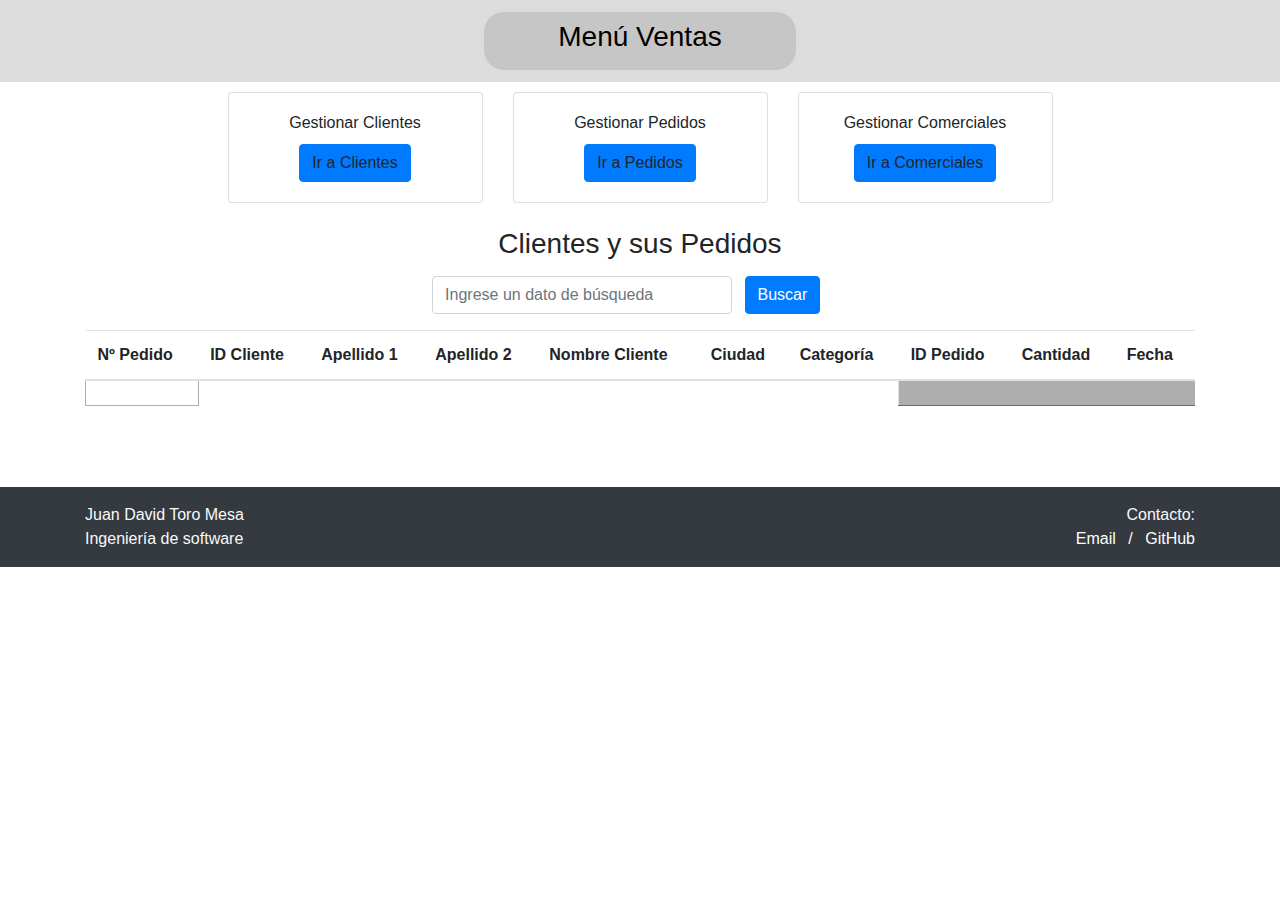
<file: demo/src/main/resources/templates/index.html>
<!DOCTYPE html>
<html lang="es" xmlns:th="http://www.thymeleaf.org">

<head>
    <meta charset="UTF-8">
    <meta name="viewport" content="width=device-width, initial-scale=1.0">
    <title>Menú Principal</title>
    
    <link rel="stylesheet" th:href="@{/css/indexStyles.css}" />
    
    <link rel="stylesheet" href="https://stackpath.bootstrapcdn.com/bootstrap/4.3.1/css/bootstrap.min.css" 
        integrity="sha384-ggOyR0iXCbMQv3Xipma34MD+dH/1fQ784/j6cY/iJTQUOhcWr7x9JvoRxT2MZw1T" crossorigin="anonymous">
         
</head>


<body>
    <nav class="navbar navbar-expand-lg navbar-secundary justify-content-center" style="background-color: rgb(220, 220, 220); ">
        <div class="row col-3 my-1" style="background-color: rgb(198, 198, 198); border-radius: 20px;">
            <div class="col">
                <a class="nav-link text-center" th:href="@{/}"><h3 style=" color: black;">Menú Ventas</h3></a>
            </div>
        </div>            
    </nav>
    
    <div class="container" style="margin-bottom: 65px; margin-top: 10px;">
                 
        <div class="row justify-content-center">
            <div class="col-12 col-md-3 text-center">
                <div class="card ">
                    <div class="card-body">
                        <h6 class="card-title">Gestionar Clientes</h6>
                        
                        <a th:href="@{/clientes/listar}" class="btn btn-primary">Ir a Clientes</a>

                    </div>
                </div>
            </div>
            <div class="col-12 col-md-3 text-center">
                <div class="card ">
                    <div class="card-body">
                        <h6 class="card-title">Gestionar Pedidos</h6>
                        
                        <a th:href="@{/pedidos/listar}" class="btn btn-primary">Ir a Pedidos</a>
                    </div>
                </div>
            </div>
            <div class="col-12 col-md-3 text-center">
                <div class="card ">
                    <div class="card-body">
                        <h6 class="card-title">Gestionar Comerciales</h6>
                        
                        <a th:href="@{/comerciales/listar}" class="btn btn-primary">Ir a Comerciales</a>
                    </div>
                </div>
            </div>
        </div>
        <div class="row">
            
            <div class="col-12">
                <br>
                <h3 class="text-center">Clientes y sus Pedidos</h3>

                <div class="container-fluid my-2 mt-3">
                    <div class="row d-flex justify-content-center">
                        <form class="form-inline" th:action="@{/}">
                      <div class="col-5">
                        <input type="text" class="form-control" id="entrada" name="entrada" placeholder="Ingrese un dato de búsqueda" th:value="${entrada}" style="margin-left: 140px;width: 300px;">
                      </div>
                      <div class="col-3">
                        <button type="submit" class="btn btn-primary" style="margin-left: 150px;">Buscar</button>
                      </div>
                    </form>
                    </div>
                  </div>
                  
                  <table class="table mt-3">
                    <thead>
                        <tr>
                            <th>Nº Pedido</th>
                            <th>ID Cliente</th>                                
                            <th>Apellido 1</th>
                            <th>Apellido 2</th>
                            <th>Nombre Cliente</th>
                            <th>Ciudad</th>                          
                            <th>Categoría</th>

                            <th>ID Pedido</th>
                            <th>Cantidad</th>
                            <th>Fecha</th>
                        </tr>
                    </thead>
                    <tbody>                    
                        <th:block th:each="clientePedido, stat : ${listaClientesPedidos}">
                            <tr>                            
                                <td class="table-bordered" id="thick-border" style="border-color: rgb(174, 174, 174);" th:text="${stat.index + 1}"></td>
                                <!--clientes -->

                                <td th:text="${clientePedido[0]}"></td>
                                
                                <td th:text="${clientePedido[5]}"></td> 
                               
                                <td th:text="${clientePedido[4]}"></td>

                                <td th:text="${clientePedido[2]}"></td>
                               
                                <td th:text="${clientePedido[1]}"></td>
                                
                                <td th:text="${clientePedido[3]}"></td>
                                
                                <!--pedidos -->
                                <td class="table-bordered" style="background-color: rgb(174, 174, 174); border-right-color:  rgb(174, 174, 174); border-bottom-color: rgb(106, 105, 105);" th:text="${clientePedido[6]}"></td>
                                <td class="table-bordered" style="background-color: rgb(174, 174, 174); border-right-color:  rgb(174, 174, 174); border-bottom-color: rgb(106, 105, 105);" th:text="${clientePedido[7]}"></td>
                                <td class="table-bordered" style="background-color: rgb(174, 174, 174); border-right-color:  rgb(174, 174, 174); border-bottom-color: rgb(106, 105, 105);" th:text="${clientePedido[8]}"></td>
                            </tr>
                        </th:block>
                    </tbody>
                </table>
                
                
            </div>
        </div>  
    </div>
    
     
    <footer class="bg-dark text-light py-3">
        <div class="container">
          <div class="row">
            <div class="col-md-6">
              <p class="mb-0">Juan David Toro Mesa</p>
              <p class="mb-0">Ingeniería de software</p>
            </div>
            <div class="col-md-6 text-md-right">
              <p class="mb-0">Contacto:</p>
              <a href="mailto:toro.juan.5633@eam.edu.co" class="text-white">Email</a>             
              <span class="mx-2">/</span>
              <a href="#" class="text-white">GitHub</a>
            </div>
          </div>
        </div>
      </footer>
    
    <script src="https://code.jquery.com/jquery-3.3.1.slim.min.js" 
        integrity="sha384-q8i/X+965DzO0rT7abK41JStQIAqVgRVzpbzo5smXKp4YfRvH+8abtTE1Pi6jizo" 
        crossorigin="anonymous"></script>
    <script src="https://cdnjs.cloudflare.com/ajax/libs/popper.js/1.14.7/umd/popper.min.js" 
        integrity="sha384-UO2eT0CpHqdSJQ6hJty5KVphtPhzWj9WO1clHTMGa3JDZwrnQq4sF86dIHNDz0W1" 
        crossorigin="anonymous"></script>
        <script src="https://stackpath.bootstrapcdn.com/bootstrap/4.3.1/js/bootstrap.min.js"></script> 
</body>
</html>
</file>
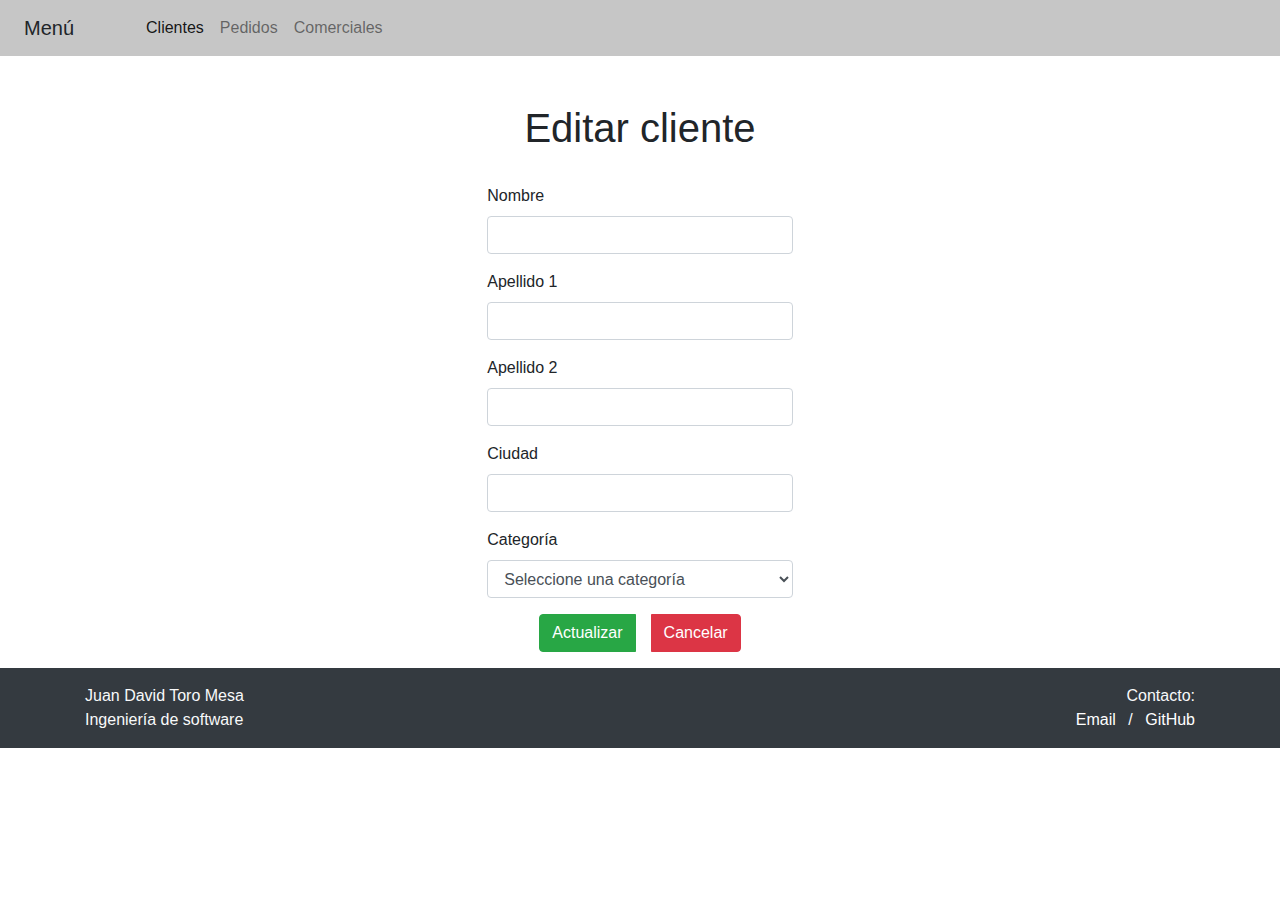
<file: demo/src/main/resources/templates/clientes/editar.html>
<!DOCTYPE html>
<html lang="en">
<head>
    <meta charset="UTF-8">
    <title>Editar cliente</title>
    <link rel="stylesheet" th:href="@{/css/nuevo.css}" />
    <link rel="stylesheet" href="https://stackpath.bootstrapcdn.com/bootstrap/4.3.1/css/bootstrap.min.css"
          integrity="sha384-ggOyR0iXCbMQv3Xipma34MD+dH/1fQ784/j6cY/iJTQUOhcWr7x9JvoRxT2MZw1T" crossorigin="anonymous">
</head>
<body>

<nav class="navbar navbar-expand-lg navbar-light" style="background-color: rgb(198, 198, 198);">
    <a class="navbar-brand ml-2" th:href="@{/}">Menú</a>

    <div class="collapse navbar-collapse ml-5" id="navbarNav">
        <ul class="navbar-nav">
            <li class="nav-item active">
                <a class="nav-link" th:href="@{/clientes/listar}">Clientes <span class="sr-only">(current)</span></a>
            </li>
            <li class="nav-item">
                <a class="nav-link" th:href="@{/pedidos/listar}">Pedidos</a>
            </li>
            <li class="nav-item">
                <a class="nav-link" th:href="@{/comerciales/listar}">Comerciales</a>
            </li>
        </ul>
    </div>
</nav>

<div class="container mt-5 col-5">
    <h1 class="text-center">Editar cliente</h1>
    <br>
    <form th:action="@{/clientes/actualizar/{id}(id=${cliente.id})}" th:object="${cliente}" method="post">
        <div class="form-group col-8 container">
            <label for="nombre">Nombre</label>
            <input type="text" class="form-control" id="nombre" th:field="*{nombre}" required pattern="^[a-zA-ZáéíóúÁÉÍÓÚñÑ\s]+$"  oninput="setCustomValidity('')">
        </div>
        <div class="form-group col-8 container">
            <label for="apellido1">Apellido 1</label>
            <input type="text" class="form-control" id="apellido1" th:field="*{apellido1}" required pattern="^[a-zA-ZáéíóúÁÉÍÓÚñÑ\s]+$"  oninput="setCustomValidity('')">
        </div>
        <div class="form-group col-8 container">
            <label for="apellido2">Apellido 2</label>
            <input type="text" class="form-control" id="apellido2" th:field="*{apellido2}" pattern="^[a-zA-ZáéíóúÁÉÍÓÚñÑ\s]+$"  oninput="setCustomValidity('')">
        </div>
        <div class="form-group col-8 container">
            <label for="ciudad">Ciudad</label>
            <input  type="text" class="form-control" id="ciudad" th:field="*{ciudad}" pattern="^[a-zA-ZáéíóúÁÉÍÓÚñÑ\s]+$"  oninput="setCustomValidity('')">
        </div>
        <div class="form-group col-8 container">
            <label for="categoria">Categoría</label>
            <select class="form-control " id="categoria" th:field="*{categoria}">
                <option value="">Seleccione una categoría</option>
                <option th:each="i : ${#numbers.sequence(1, 10)}" th:value="${i}" th:text="${i}" th:selected="${categoria != null and categoria == i}"></option>
            </select>
        </div>
        <div class="form-group col-8 container">
            <div class="d-flex justify-content-center mb-3">
                <div class="btn-group" role="group">
                    <button type="submit" class="btn btn-success mr-3">Actualizar</button>
                    <button type="button" class="btn btn-danger" onclick="location.href='/clientes/listar'">Cancelar</button>
                </div>
            </div>
        </div>
</form>
</div>


<footer class="bg-dark text-light py-3">
    <div class="container">
      <div class="row">
        <div class="col-md-6">
          <p class="mb-0">Juan David Toro Mesa</p>
          <p class="mb-0">Ingeniería de software</p>
        </div>
        <div class="col-md-6 text-md-right">
          <p class="mb-0">Contacto:</p>
          <a href="mailto:toro.juan.5633@eam.edu.co" class="text-white">Email</a>
          <span class="mx-2">/</span>
          <a href="https://github.com/JuanDT" target="_blank" class="text-white">GitHub</a>
        </div>
      </div>
    </div>
  </footer>    
</body>
</html>
</file>
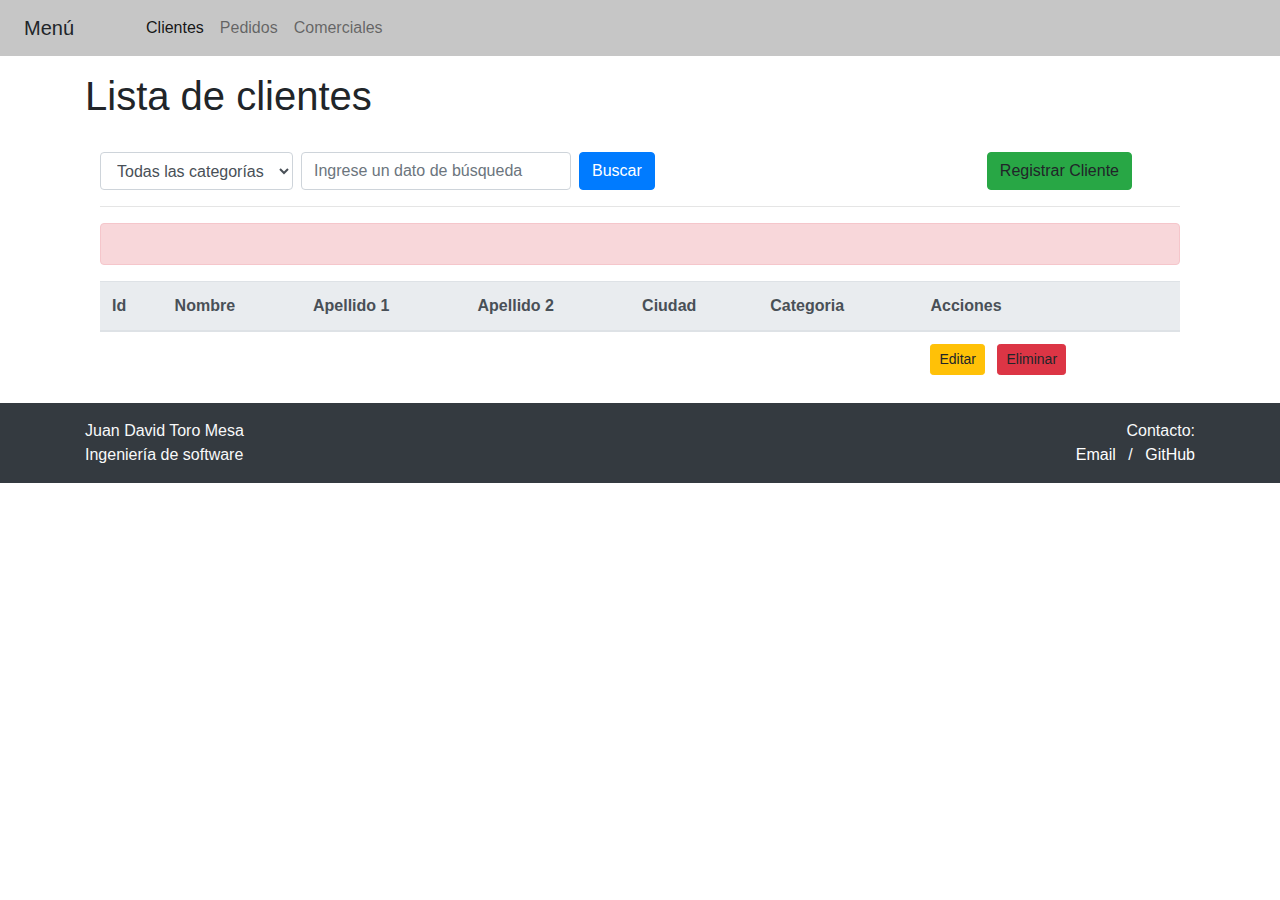
<file: demo/src/main/resources/templates/clientes/listar.html>
<!DOCTYPE html>
<html lang="en">
<head>
    <meta charset="UTF-8">
    <title>Lista de clientes</title>
    <link rel="stylesheet" th:href="@{/css/listar.css}" />
    <link rel="stylesheet" href="https://stackpath.bootstrapcdn.com/bootstrap/4.3.1/css/bootstrap.min.css"
          integrity="sha384-ggOyR0iXCbMQv3Xipma34MD+dH/1fQ784/j6cY/iJTQUOhcWr7x9JvoRxT2MZw1T" crossorigin="anonymous">
          
</head>
<body>
    
    <nav class="navbar navbar-expand-lg navbar-light " style="position: fixed;
    top: 0;
    left: 0;
    width: 100%;
    z-index: 9999;
    background-color: rgb(198, 198, 198);" >
        <a class="navbar-brand ml-2" th:href="@{/}">Menú</a>
        
        <div class="collapse navbar-collapse ml-5" id="navbarNav">
            <ul class="navbar-nav">
                <li class="nav-item active">
                    <a class="nav-link" th:href="@{/clientes/listar}">Clientes <span class="sr-only">(current)</span></a>
                </li>
                <li class="nav-item">
                    <a class="nav-link" th:href="@{/pedidos/listar}">Pedidos</a>
                </li>
                <li class="nav-item">
                    <a class="nav-link" th:href="@{/comerciales/listar}">Comerciales</a>
                </li>
            </ul>
            
        </div>
    </nav>

    <div class="container mt-5">
      <br>
        <h1>Lista de clientes</h1>
      <br>
        <div class="container-fluid ">
            <div class="row">
              <div class="col-12 p-0">
                <form class="form-inline " th:action="@{/clientes/listar}" method="get">
                  <div class="d-flex w-100">
                    <div class="form-group col 8 mr-2">        
                      <select class="form-control " id="categoria" name="categoria">
                        <option value="">Todas las categorías</option>
                        <option th:selected="${categoria != null and categoria == -1}" th:value="-1">Sin categoría</option>
                        <option th:each="i : ${#numbers.sequence(1, 10)}" th:value="${i}" th:text="${i}" th:selected="${categoria != null and categoria == i}"></option>
                      </select>
                      <input type="text" class="form-control col-3 ml-2 " id="nombre" name="nombre" placeholder="Ingrese un dato de búsqueda" th:value="${nombre}">
                      <button type="submit" class="btn btn-primary ml-2">Buscar</button>
                    <a th:href="@{/clientes/nuevo}" class="btn btn-success  ml-auto mr-5 ">Registrar Cliente</a>
                    </div>
                    
                    
                  </div>
                </form>
            </div>
            </div>
          

        
         <hr>
         <div th:if="${error}" class="alert alert-danger text-center" role="alert">
          <p th:text="${error}"></p>
        </div>
         <table class="table">
            <thead class="thead-light">
            <tr>
                <th scope="col">Id</th>
                <th scope="col">Nombre</th>
                <th scope="col">Apellido 1</th>
                <th scope="col">Apellido 2</th>
                <th scope="col">Ciudad</th>
                <th scope="col">Categoria</th>
                <th scope="col">Acciones</th>
            </tr>
            </thead>
            <tbody>
           
            <tr th:each="cliente : ${listaClientes}">
                <th th:text="${cliente.id}"></th>
                <td th:text="${cliente.nombre}"></td>
                <td th:text="${cliente.apellido1}"></td>
                <td th:text="${cliente.apellido2}"></td>
                <td th:text="${cliente.ciudad}"></td>
                <td th:text="${cliente.categoria}"></td>
                <td>
                    <a th:href="@{/clientes/editar/{id}(id=${cliente.id})}" class="btn btn-warning btn-sm mr-2">
                        Editar
                    </a>
                    <a th:href="@{/clientes/eliminar/{id}(id=${cliente.id})}" class="btn btn-danger btn-sm" onclick="return confirm('¿Estás seguro de eliminar este cliente?')">
                        Eliminar
                      </a>
                </td>
                  </tr>
                </tbody>
              </table>
        </div>
            
        
    </div>
    
    <footer class="bg-dark text-light py-3">
      <div class="container">
        <div class="row">
          <div class="col-md-6">
            <p class="mb-0">Juan David Toro Mesa</p>
            <p class="mb-0">Ingeniería de software</p>
          </div>
          <div class="col-md-6 text-md-right">
            <p class="mb-0">Contacto:</p>
            <a href="mailto:toro.juan.5633@eam.edu.co" class="text-white">Email</a>
            <span class="mx-2">/</span>
            <a href="https://github.com/JuanDT" target="_blank" class="text-white">GitHub</a>
          </div>
        </div>
      </div>
    </footer>    
</body>

</html>
</file>
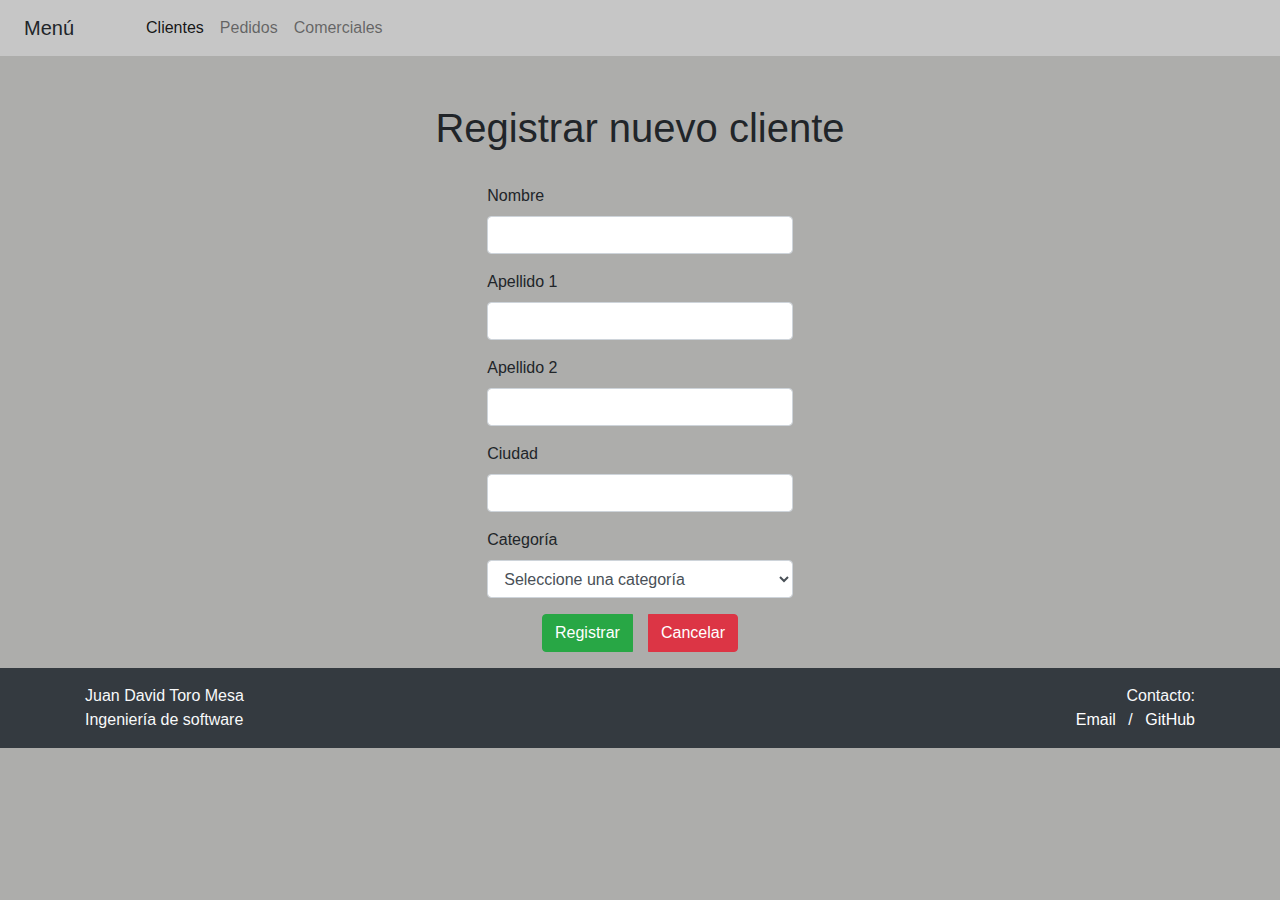
<file: demo/src/main/resources/templates/clientes/nuevo.html>
<!DOCTYPE html>
<html lang="en">
<head>
    <meta charset="UTF-8">
    <title>Registrar nuevo cliente</title>
    <link rel="stylesheet" th:href="@{/css/nuevo.css}" />
    <link rel="stylesheet" href="https://stackpath.bootstrapcdn.com/bootstrap/4.3.1/css/bootstrap.min.css"
          integrity="sha384-ggOyR0iXCbMQv3Xipma34MD+dH/1fQ784/j6cY/iJTQUOhcWr7x9JvoRxT2MZw1T" crossorigin="anonymous">
          
</head>
<body style="background-color: rgb(173, 173, 171)">

<nav class="navbar navbar-expand-lg navbar-light" style="background-color: rgb(198, 198, 198);">
    <a class="navbar-brand ml-2" th:href="@{/}">Menú</a>

    <div class="collapse navbar-collapse ml-5" id="navbarNav">
        <ul class="navbar-nav">
            <li class="nav-item active">
                <a class="nav-link" th:href="@{/clientes/listar}">Clientes <span class="sr-only">(current)</span></a>
            </li>
            <li class="nav-item">
                <a class="nav-link" th:href="@{/pedidos/listar}">Pedidos</a>
            </li>
            <li class="nav-item">
                <a class="nav-link" th:href="@{/comerciales/listar}">Comerciales</a>
            </li>
        </ul>

    </div>
</nav>

<div class="container mt-5 col-5">
    <h1 class="text-center">Registrar nuevo cliente</h1>
    <br>
    <form th:action="@{/clientes/guardar}" th:object="${cliente}" method="post">
        <div class="form-group col-8 container">
            <label for="nombre">Nombre</label>
            <input type="text" class="form-control" id="nombre" name="nombre" required pattern="[A-Za-z]+"  oninput="setCustomValidity('')">
        </div>
        <div class="form-group col-8 container">
            <label for="apellido1">Apellido 1</label>
            <input type="text" class="form-control" id="apellido1" name="apellido1" required pattern="[A-Za-z]+"  oninput="setCustomValidity('')">
        </div>
        <div class="form-group col-8 container">
            <label for="apellido2">Apellido 2</label>
            <input type="text" class="form-control" id="apellido2" name="apellido2" pattern="[A-Za-z]+"  oninput="setCustomValidity('')">
        </div>
        <div class="form-group col-8 container">
            <label for="ciudad">Ciudad</label>
            <input  type="text" class="form-control" id="ciudad" name="ciudad" pattern="[A-Za-z]+"  oninput="setCustomValidity('')">
        </div>
        <div class="form-group col-8 container">
            <label for="categoria">Categoría</label>
            <select class="form-control " id="categoria" name="categoria">
                <option value="">Seleccione una categoría</option>
                <option th:each="i : ${#numbers.sequence(1, 10)}" th:value="${i}" th:text="${i}" th:selected="${categoria != null and categoria == i}"></option>
            </select>
        </div>
        <div class="form-group col-8 container">
            <div class="d-flex justify-content-center mb-3">
                <div class="btn-group" role="group">
                    <button type="submit" class="btn btn-success mr-3">Registrar</button>
                    <button type="button" class="btn btn-danger" onclick="location.href='/clientes/listar'">Cancelar</button>
                </div>
            </div>
        </div>
    </form>
</div>


<footer class="bg-dark text-light py-3">
    <div class="container">
      <div class="row">
        <div class="col-md-6">
          <p class="mb-0">Juan David Toro Mesa</p>
          <p class="mb-0">Ingeniería de software</p>
        </div>
        <div class="col-md-6 text-md-right">
          <p class="mb-0">Contacto:</p>
          <a href="mailto:toro.juan.5633@eam.edu.co" class="text-white">Email</a>
          <span class="mx-2">/</span>
          <a href="https://github.com/JuanDT" target="_blank" class="text-white">GitHub</a>
        </div>
      </div>
    </div>
  </footer>    
</body>
</html>
</file>
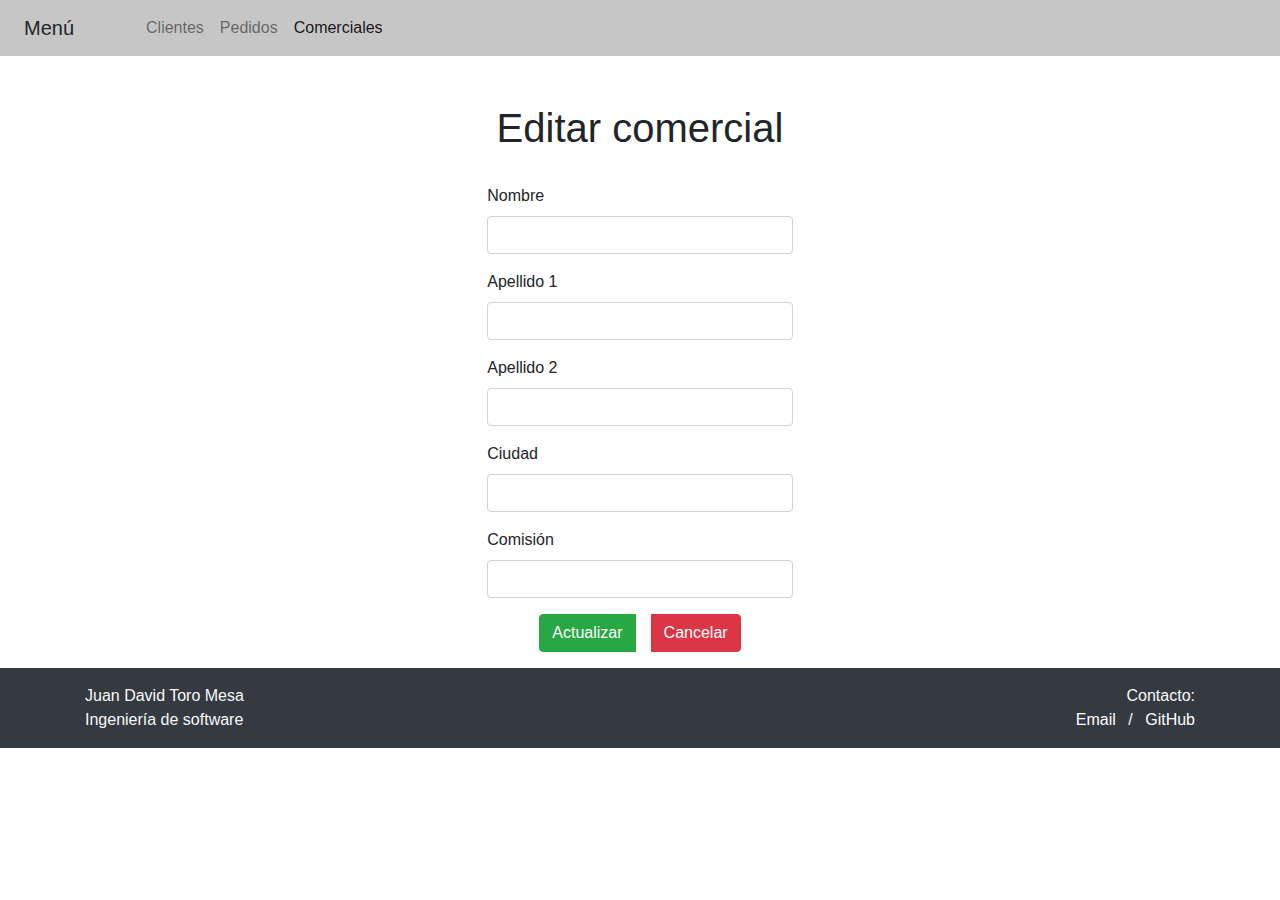
<file: demo/src/main/resources/templates/comerciales/editar.html>
<!DOCTYPE html>
<html lang="en">
<head>
    <meta charset="UTF-8">
    <title>Editar comercial</title>
    <link rel="stylesheet" th:href="@{/css/nuevo.css}" />
    <link rel="stylesheet" href="https://stackpath.bootstrapcdn.com/bootstrap/4.3.1/css/bootstrap.min.css"
          integrity="sha384-ggOyR0iXCbMQv3Xipma34MD+dH/1fQ784/j6cY/iJTQUOhcWr7x9JvoRxT2MZw1T" crossorigin="anonymous">
</head>
<body>

<nav class="navbar navbar-expand-lg navbar-light" style="background-color: rgb(198, 198, 198);">
    <a class="navbar-brand ml-2" th:href="@{/}">Menú</a>

    <div class="collapse navbar-collapse ml-5" id="navbarNav">
        <ul class="navbar-nav">
            <li class="nav-item">
                <a class="nav-link" th:href="@{/clientes/listar}">Clientes</a>
            </li>
            <li class="nav-item">
                <a class="nav-link" th:href="@{/pedidos/listar}">Pedidos</a>
            </li>
            <li class="nav-item active">
                <a class="nav-link" th:href="@{/comerciales/listar}">Comerciales <span class="sr-only">(current)</span></a>
            </li>
        </ul>
    </div>
</nav>

<div class="container mt-5 col-5">
    <h1 class="text-center">Editar comercial</h1>
    <br>
    <form th:action="@{/comerciales/actualizar/{id}(id=${comercial.id})}" th:object="${comercial}" method="post">
        <div class="form-group col-8 container">
            <label for="nombre">Nombre</label>
            <input type="text" class="form-control" id="nombre" th:field="*{nombre}" required pattern="^[a-zA-ZáéíóúÁÉÍÓÚñÑ\s]+$"  oninput="setCustomValidity('')">
        </div>
        <div class="form-group col-8 container">
            <label for="apellido1">Apellido 1</label>
            <input type="text" class="form-control" id="apellido1" th:field="*{apellido1}" pattern="^[a-zA-ZáéíóúÁÉÍÓÚñÑ\s]+$"  oninput="setCustomValidity('')">
        </div>
        <div class="form-group col-8 container">
            <label for="apellido2">Apellido 2</label>
            <input type="text" class="form-control" id="apellido2" th:field="*{apellido2}"  pattern="^[a-zA-ZáéíóúÁÉÍÓÚñÑ\s]+$"  oninput="setCustomValidity('')">
        </div>
        <div class="form-group col-8 container">
            <label for="ciudad">Ciudad</label>
            <input  type="text" class="form-control" id="ciudad" th:field="*{ciudad}" pattern="^[a-zA-ZáéíóúÁÉÍÓÚñÑ\s]+$"  oninput="setCustomValidity('')">
        </div>
        <div class="form-group col-8 container">
            <label for="comision">Comisión</label>
            <input  type="text" class="form-control" id="comision" th:field="*{comision}" pattern="^([1-9]\d*|0)(\.\d+)?$" title="Ingrese una comisión válida">
        </div>
        <div class="form-group col-8 container">
            <div class="d-flex justify-content-center mb-3">
                <div class="btn-group" role="group">
                    <button type="submit" class="btn btn-success mr-3">Actualizar</button>
                    <button type="button" class="btn btn-danger" onclick="location.href='/comerciales/listar'">Cancelar</button>
                </div>
            </div>
        </div>
</form>
</div>


<footer class="bg-dark text-light py-3">
    <div class="container">
      <div class="row">
        <div class="col-md-6">
          <p class="mb-0">Juan David Toro Mesa</p>
          <p class="mb-0">Ingeniería de software</p>
        </div>
        <div class="col-md-6 text-md-right">
          <p class="mb-0">Contacto:</p>
          <a href="mailto:toro.juan.5633@eam.edu.co" class="text-white">Email</a>
          <span class="mx-2">/</span>
          <a href="https://github.com/JuanDT" target="_blank" class="text-white">GitHub</a>
        </div>
      </div>
    </div>
  </footer>    
</body>
</html>
</file>
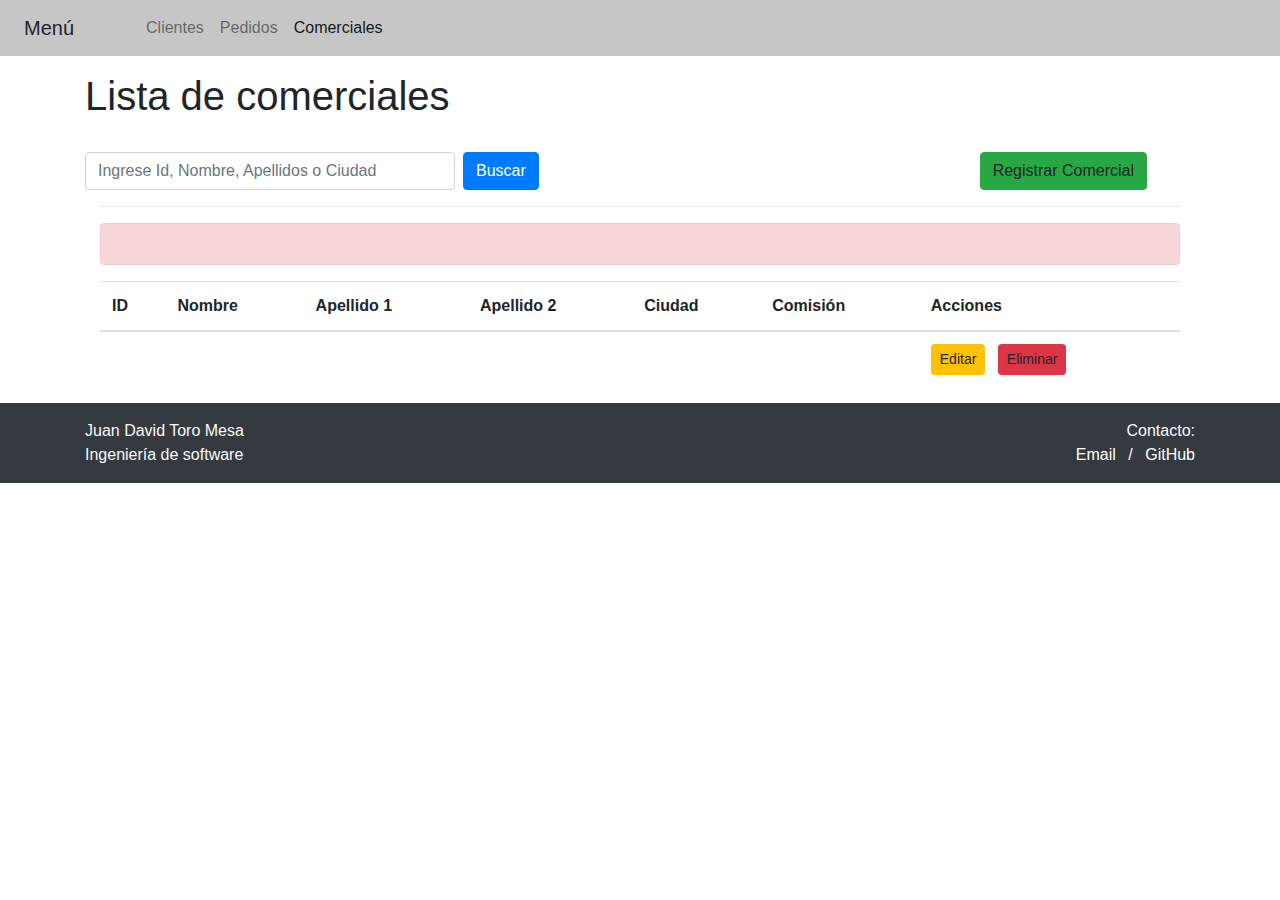
<file: demo/src/main/resources/templates/comerciales/listar.html>
<!DOCTYPE html>
<html lang="en">
<head>
    <meta charset="UTF-8">
    <title>Lista de comerciales</title>
    <link rel="stylesheet" th:href="@{/css/listar.css}" />
    <link rel="stylesheet" href="https://stackpath.bootstrapcdn.com/bootstrap/4.3.1/css/bootstrap.min.css"
          integrity="sha384-ggOyR0iXCbMQv3Xipma34MD+dH/1fQ784/j6cY/iJTQUOhcWr7x9JvoRxT2MZw1T" crossorigin="anonymous">
</head>
<body>
    
    <nav class="navbar navbar-expand-lg navbar-light " style="position: fixed;
    top: 0;
    left: 0;
    width: 100%;
    z-index: 9999;
    background-color: rgb(198, 198, 198);">
        <a class="navbar-brand ml-2" th:href="@{/}">Menú</a>
        
        <div class="collapse navbar-collapse ml-5" id="navbarNav">
            <ul class="navbar-nav">
                <li class="nav-item">
                    <a class="nav-link" th:href="@{/clientes/listar}">Clientes</a>
                </li>
                <li class="nav-item">
                    <a class="nav-link" th:href="@{/pedidos/listar}">Pedidos</a>
                </li>
                <li class="nav-item active">
                    <a class="nav-link" th:href="@{/comerciales/listar}">Comerciales <span class="sr-only">(current)</span></a>
                </li>
            </ul>
            
        </div>
    </nav>

    <div class="container mt-5">
      <br>
        <h1>Lista de comerciales</h1>
      <br>
        <div class="container-fluid ">
            <div class="row">
              <div class="col-12 p-0">
                <form class="form-inline " th:action="@{/comerciales/listar}" method="get">
                  <div class="d-flex w-100">
                                 
                      <input type="text" class="form-control mr-2 col-4" id="nombre" name="nombre" placeholder="Ingrese Id, Nombre, Apellidos o Ciudad" th:value="${nombre}">
                   
                    <button type="submit" class="btn btn-primary mr-2">Buscar</button>
                    <a th:href="@{/comerciales/nuevo}" class="btn btn-success  ml-auto mr-5 ">Registrar Comercial</a>
                  </div>
                </form>
            </div>
            </div>
             
         <hr>
         <div th:if="${error}" class="alert alert-danger text-center" role="alert">
          <p th:text="${error}"></p>
        </div>
         <table class="table">
            <thead>
              <tr>
                <th>ID</th>
                <th>Nombre</th>
                <th>Apellido 1</th>
                <th>Apellido 2</th>
                <th>Ciudad</th>
                <th>Comisión</th>
                <th>Acciones</th>
              </tr>
            </thead>
            <tbody>
              <tr th:each="comercial : ${listaComerciales}">
                <td th:text="${comercial.id}"></td>
                <td th:text="${comercial.nombre}"></td>
                <td th:text="${comercial.apellido1}"></td>
                <td th:text="${comercial.apellido2}"></td>
                <td th:text="${comercial.ciudad}"></td>
                <td th:text="${comercial.comision}"></td>
                <td>
                    <a th:href="@{/comerciales/editar/{id}(id=${comercial.id})}" class="btn btn-warning btn-sm mr-2">
                        Editar
                    </a>
                    <a th:href="@{/comerciales/eliminar/{id}(id=${comercial.id})}" class="btn btn-danger btn-sm" onclick="return confirm('¿Estás seguro de eliminar este comercial?')">
                        Eliminar
                      </a>
                </td>
              </tr>
            </tbody>
          </table>
               
        </div>
        
    </div>
    <footer class="bg-dark text-light py-3">
        <div class="container">
          <div class="row">
            <div class="col-md-6">
              <p class="mb-0">Juan David Toro Mesa</p>
              <p class="mb-0">Ingeniería de software</p>
            </div>
            <div class="col-md-6 text-md-right">
              <p class="mb-0">Contacto:</p>
              <a href="mailto:toro.juan.5633@eam.edu.co" class="text-white">Email</a>
              <span class="mx-2">/</span>
              <a href="https://github.com/JuanDT" target="_blank" class="text-white">GitHub</a>
            </div>
          </div>
        </div>
      </footer> 
</body>
</html>
</file>
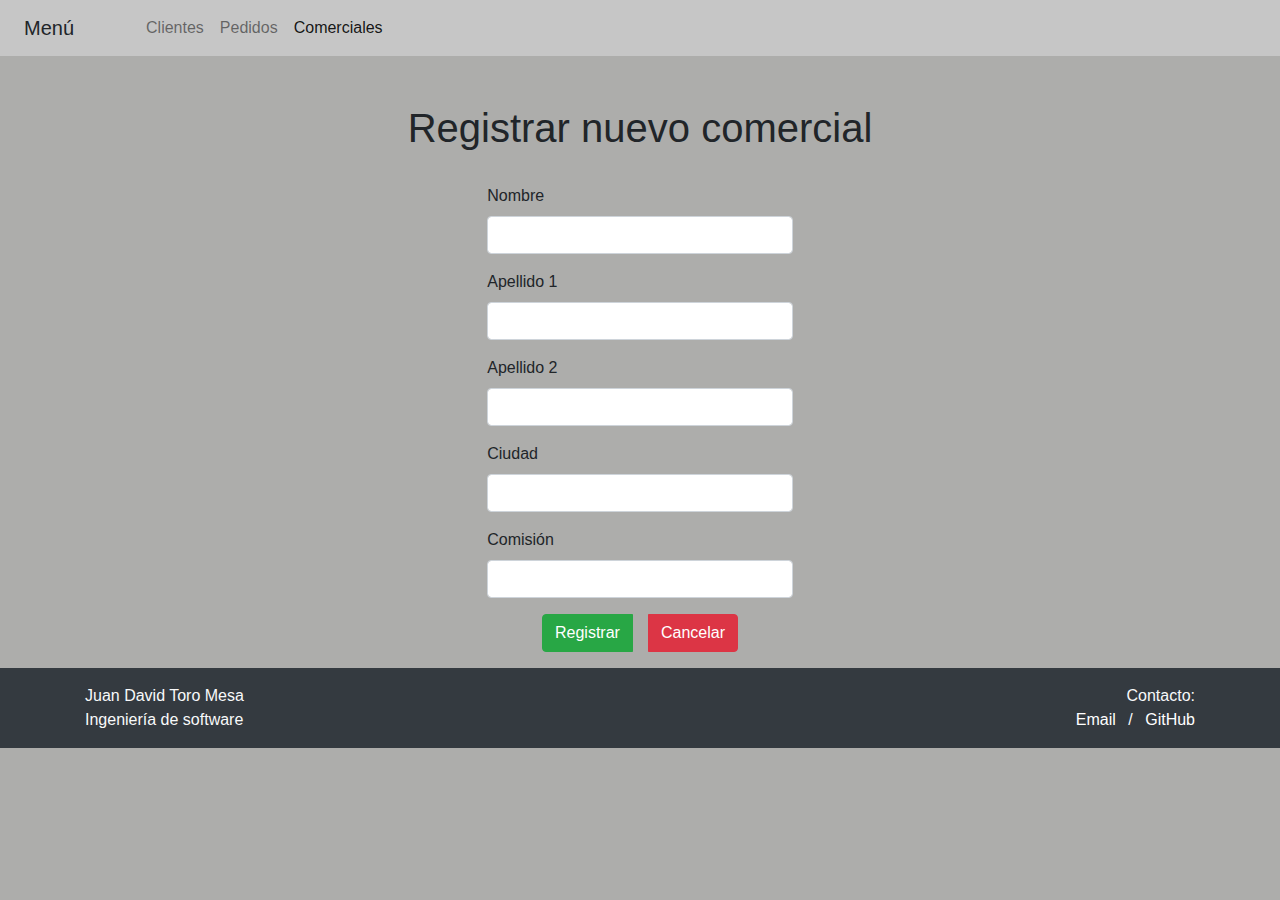
<file: demo/src/main/resources/templates/comerciales/nuevo.html>
<!DOCTYPE html>
<html lang="en">
<head>
    <meta charset="UTF-8">
    <title>Registrar nuevo comercial</title>
    <link rel="stylesheet" th:href="@{/css/nuevo.css}" />
    <link rel="stylesheet" href="https://stackpath.bootstrapcdn.com/bootstrap/4.3.1/css/bootstrap.min.css"
          integrity="sha384-ggOyR0iXCbMQv3Xipma34MD+dH/1fQ784/j6cY/iJTQUOhcWr7x9JvoRxT2MZw1T" crossorigin="anonymous">
          
</head>
<body style="background-color: rgb(173, 173, 171)">

<nav class="navbar navbar-expand-lg navbar-light" style="background-color: rgb(198, 198, 198);">
    <a class="navbar-brand ml-2" th:href="@{/}">Menú</a>

    <div class="collapse navbar-collapse ml-5" id="navbarNav">
        <ul class="navbar-nav">
            <li class="nav-item">
                <a class="nav-link" th:href="@{/clientes/listar}">Clientes</a>
            </li>
            <li class="nav-item">
                <a class="nav-link" th:href="@{/pedidos/listar}">Pedidos</a>
            </li>
            <li class="nav-item active">
                <a class="nav-link" th:href="@{/comerciales/listar}">Comerciales <span class="sr-only">(current)</span></a>
            </li>
        </ul>

    </div>
</nav>

<div class="container mt-5 col-5">
    <h1 class="text-center">Registrar nuevo comercial</h1>
    <br>
    <form th:action="@{/comerciales/guardar}" th:object="${comercial}" method="post">
        <div class="form-group col-8 container">
            <label for="nombre">Nombre</label>
            <input type="text" class="form-control" id="nombre" name="nombre" required pattern="[A-Za-z]+"  oninput="setCustomValidity('')">    
        </div>
        <div class="form-group col-8 container">
            <label for="apellido1">Apellido 1</label>
            <input type="text" class="form-control" id="apellido1" name="apellido1" required pattern="[A-Za-z]+"  oninput="setCustomValidity('')">
        </div>
        <div class="form-group col-8 container">
            <label for="apellido2">Apellido 2</label>
            <input type="text" class="form-control" id="apellido2" name="apellido2" pattern="[A-Za-z]+"  oninput="setCustomValidity('')" >
        </div>
        <div class="form-group col-8 container">
            <label for="ciudad">Ciudad</label>
            <input  type="text" class="form-control" id="ciudad" name="ciudad" pattern="[A-Za-z]+"  oninput="setCustomValidity('')">
        </div>
        <div class="form-group col-8 container">
            <label for="comision">Comisión</label>
            <input  type="number" class="form-control" id="comision" name="comision" min="0" step="0.01"  pattern="^([1-9]\d*|0)(\.\d+)?$" title="Ingrese una comisión válida" >
        </div>
        <div class="form-group col-8 container">
            <div class="d-flex justify-content-center mb-3">
                <div class="btn-group" role="group">
                    <button type="submit" class="btn btn-success mr-3">Registrar</button>
                    <button type="button" class="btn btn-danger" onclick="location.href='/comerciales/listar'">Cancelar</button>
                </div>
            </div>
        </div>
      </form>
     </div>
     

     <footer class="bg-dark text-light py-3">
        <div class="container">
          <div class="row">
            <div class="col-md-6">
              <p class="mb-0">Juan David Toro Mesa</p>
              <p class="mb-0">Ingeniería de software</p>
            </div>
            <div class="col-md-6 text-md-right">
              <p class="mb-0">Contacto:</p>
              <a href="mailto:toro.juan.5633@eam.edu.co" class="text-white">Email</a>
              <span class="mx-2">/</span>
              <a href="https://github.com/JuanDT" target="_blank" class="text-white">GitHub</a>
            </div>
          </div>
        </div>
      </footer>
      
</body>
</html>
</file>
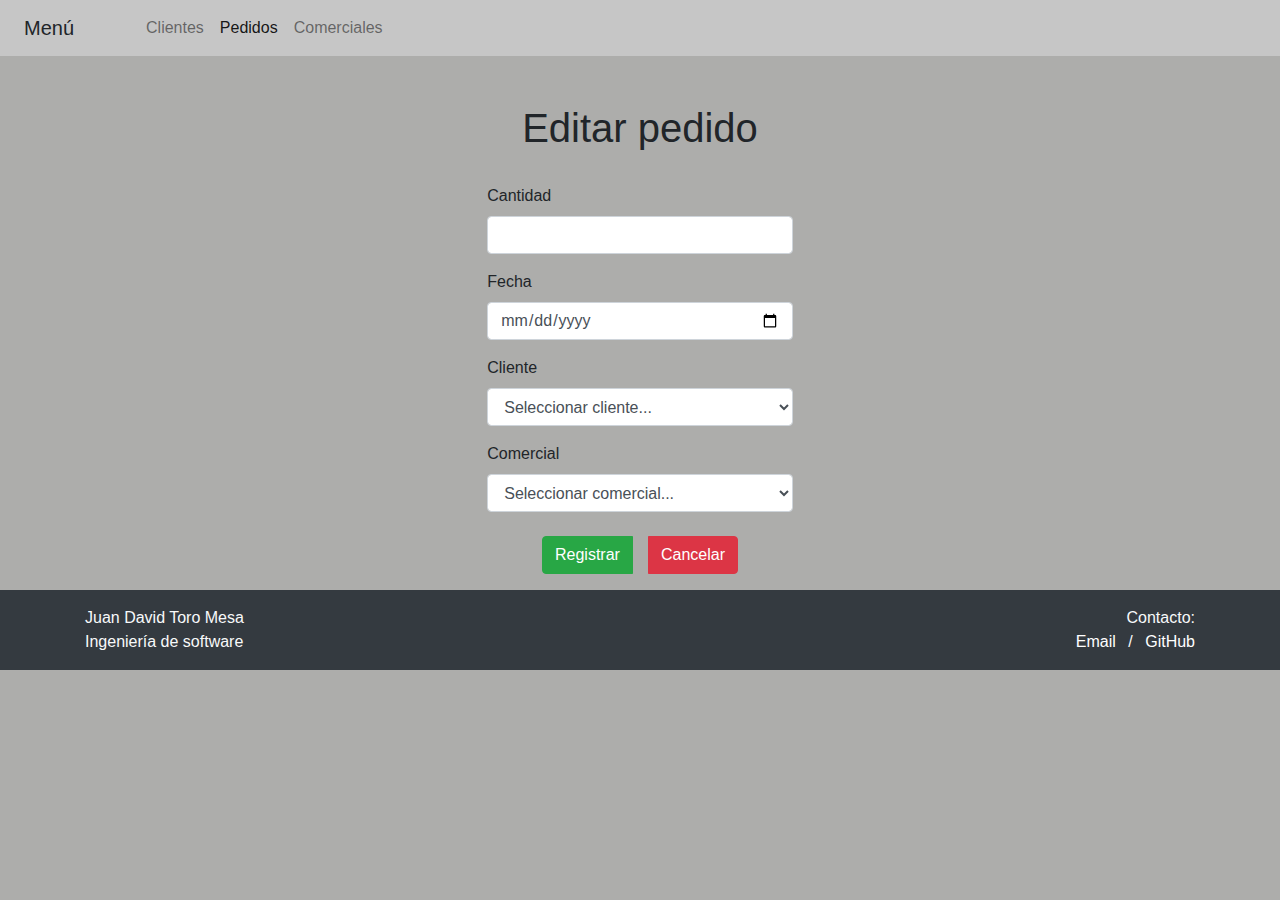
<file: demo/src/main/resources/templates/pedidos/editar.html>
<!DOCTYPE html>
<html lang="en">
<head>
    <meta charset="UTF-8">
    <title>Registrar nuevo pedido</title>
    <link rel="stylesheet" th:href="@{/css/nuevo.css}" />
    <link rel="stylesheet" href="https://stackpath.bootstrapcdn.com/bootstrap/4.3.1/css/bootstrap.min.css"
        integrity="sha384-ggOyR0iXCbMQv3Xipma34MD+dH/1fQ784/j6cY/iJTQUOhcWr7x9JvoRxT2MZw1T" crossorigin="anonymous">
</head>
<body style="background-color: rgb(173, 173, 171); width: auto;">

<nav class="navbar navbar-expand-lg navbar-light" style="background-color: rgb(198, 198, 198);">
    <a class="navbar-brand ml-2" th:href="@{/}">Menú</a>

    <div class="collapse navbar-collapse ml-5" id="navbarNav">
        <ul class="navbar-nav">
            <li class="nav-item">
                <a class="nav-link" th:href="@{/clientes/listar}">Clientes</a>
            </li>
            <li class="nav-item active">
                <a class="nav-link" th:href="@{/pedidos/listar}">Pedidos <span class="sr-only">(current)</span></a>
            </li>
            <li class="nav-item">
                <a class="nav-link" th:href="@{/comerciales/listar}">Comerciales</a>
            </li>
        </ul>

    </div>
</nav>

<div class="container mt-5 col-5">
    <h1 class="text-center">Editar pedido</h1>
    <br>
    <form th:action="@{/pedidos/actualizar/{id}(id=${pedido.id})}" th:object="${pedido}" method="post">
        <div class="form-group col-8 container">
            <label for="cantidad">Cantidad</label>
            <input type="number" class="form-control" id="cantidad" name="cantidad" th:field="*{cantidad}" required pattern="[0-9]+"  oninput="setCustomValidity('')">
        </div>
        <div class="form-group col-8 container">
            <label for="fecha">Fecha</label>
            <input type="date" class="form-control" id="fecha" name="fecha" th:field="*{fecha}">
        </div>
        <div class="form-group col-8 container">
            <label for="cliente">Cliente</label>
            <select class="form-control" id="cliente" name="cliente" required>
                <option value="">Seleccionar cliente...</option>
                <th:block th:each="cliente : ${listaClientes}">
                    <option th:value="${cliente.id}" th:text="${cliente.nombre + ' ' + cliente.apellido1}" th:selected="${cliente.id == pedido.cliente.id}"></option>
                </th:block>
            </select>
            
        </div>
        <div class="form-group col-8 container">
            <label for="comercial">Comercial</label>
            <select class="form-control" id="comercial" name="comercial" required>
                <option value="">Seleccionar comercial...</option>
                <th:block th:each="comercial : ${listaComerciales}">
                    <option th:value="${comercial.id}" th:text="${comercial.nombre + ' ' + comercial.apellido1}" th:selected="${comercial.id == pedido.comercial.id}"></option>
                </th:block>
            </select>
            
            <div class="form-group col-8 container">
                <br>
                <div class="d-flex justify-content-center mb-3">
                    <div class="btn-group" role="group">
                        <button type="submit" class="btn btn-success mr-3">Registrar</button>
                        <button type="button" class="btn btn-danger" onclick="location.href='/pedidos/listar'">Cancelar</button>
                    </div>
                </div>
            </div>         
    </div>
</form>
</div>
    <footer class="bg-dark text-light py-3">
        <div class="container">
        <div class="row">
            <div class="col-md-6">
            <p class="mb-0">Juan David Toro Mesa</p>
            <p class="mb-0">Ingeniería de software</p>
            </div>
            <div class="col-md-6 text-md-right">
            <p class="mb-0">Contacto:</p>
            <a href="mailto:toro.juan.5633@eam.edu.co" class="text-white">Email</a>
            <span class="mx-2">/</span>
            <a href="https://github.com/JuanDT" target="_blank" class="text-white">GitHub</a>
            </div>
        </div>
        </div>
    </footer>
</body>         
</html>
</file>
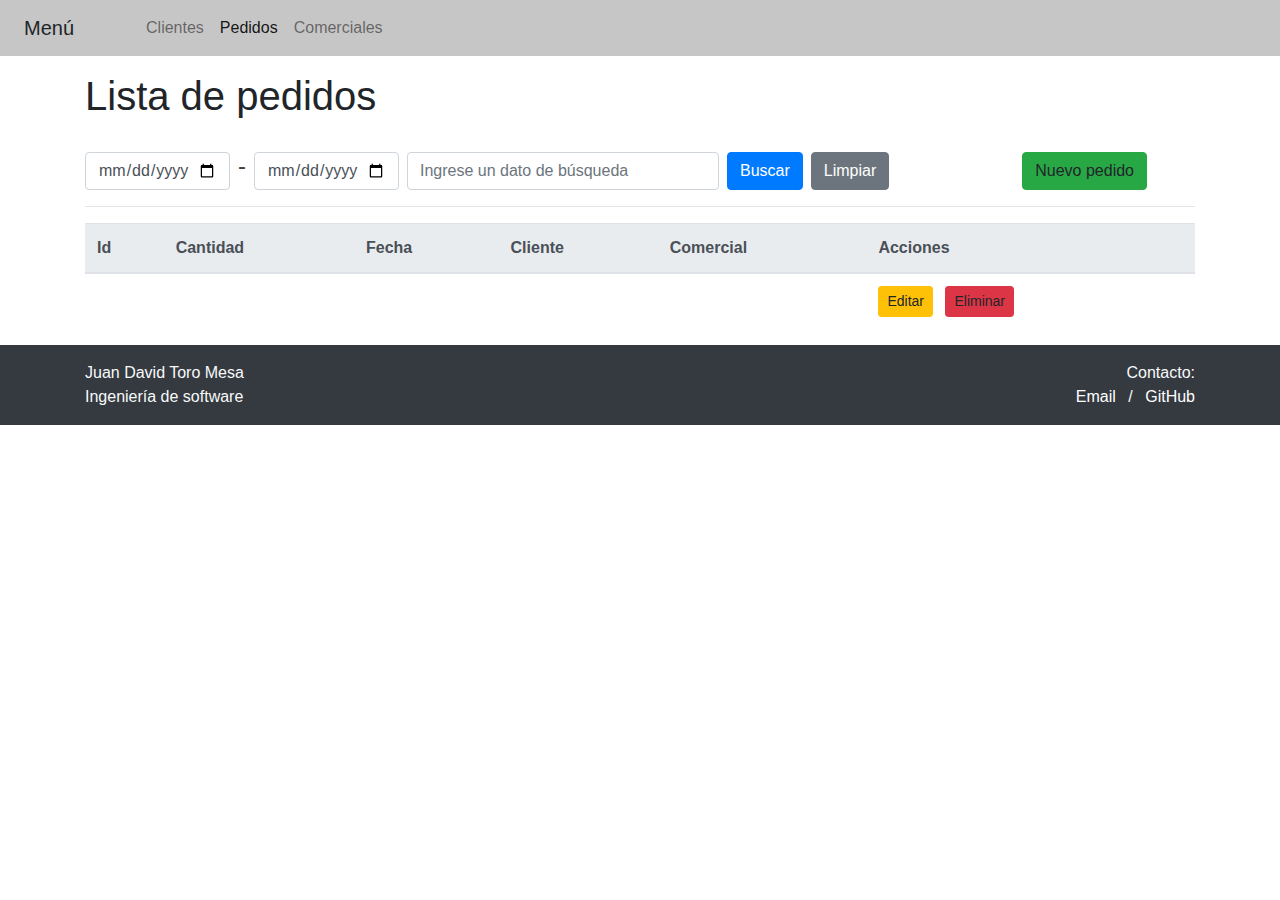
<file: demo/src/main/resources/templates/pedidos/listar.html>
<!DOCTYPE html>
<html lang="en">
<head>
    <meta charset="UTF-8">
    <title>Lista de pedidos</title>
    <link rel="stylesheet" th:href="@{/css/listar.css}"/>
    <link rel="stylesheet" href="https://stackpath.bootstrapcdn.com/bootstrap/4.3.1/css/bootstrap.min.css"
          integrity="sha384-ggOyR0iXCbMQv3Xipma34MD+dH/1fQ784/j6cY/iJTQUOhcWr7x9JvoRxT2MZw1T" crossorigin="anonymous">
          
</head>
<body>
    
    <nav class="navbar navbar-expand-lg navbar-light" style="position: fixed;
    top: 0;
    left: 0;
    width: 100%;
    z-index: 9999;
    background-color: rgb(198, 198, 198);">
        <a class="navbar-brand ml-2" th:href="@{/}">Menú</a>
        
        <div class="collapse navbar-collapse ml-5" id="navbarNav">
            <ul class="navbar-nav">
                <li class="nav-item">
                    <a class="nav-link" th:href="@{/clientes/listar}">Clientes</a>
                </li>
                <li class="nav-item active">
                    <a class="nav-link" th:href="@{/pedidos/listar}">Pedidos <span class="sr-only">(current)</span></a>
                </li>
                <li class="nav-item">
                    <a class="nav-link" th:href="@{/comerciales/listar}">Comerciales</a>
                </li>
            </ul>
            
        </div>
    </nav>

    <div class="container mt-5">
        <br>
        <h1>Lista de pedidos</h1>
        <br>
        <div class="container-fluid ">
            <div class="row">
                <div class="col-12 p-0">
                    <form class="form-inline " th:action="@{/pedidos/listar}" method="get">
                        <div class="d-flex w-100">                           
                            <input type="date" class="form-control mr-2" id="fechaInicio" name="fechaInicio" th:value="${fechaInicio}" style="width: 145px;"> 
                            <h4 style="color:  rgb(66, 65, 65);">-</h4>
                            <input type="date" class="form-control col-auto ml-2" id="fechaFin" name="fechaFin" th:value="${fechaFin}" style="width: 145px;">
                            <input type="text" class="form-control ml-2" id="numero" name="numero" placeholder="Ingrese un dato de búsqueda" th:value="${numero}" style="width: 312px;">
 
                            <button type="submit" class="btn btn-primary ml-2">Buscar</button>
                            <button type="button" class="btn btn-secondary ml-2" onclick="limpiarCampos()">Limpiar</button>
                            <a th:href="@{/pedidos/nuevo}" class="btn btn-success ml-auto mr-5">Nuevo pedido</a>
                        </div>
                    </form>
                    
                    
                </div>
            </div>
        </div>
        
        <hr>
        
        <table class="table">
            <thead class="thead-light">
            <tr>
                <th scope="col">Id</th>
                <th scope="col">Cantidad</th>
                <th scope="col">Fecha</th>
                <th scope="col">Cliente</th>
                <th scope="col">Comercial</th>             
                <th scope="col">Acciones</th>
            </tr>
            </thead>
            <tbody>
           
            <tr th:each="pedido : ${listaPedidos}">
                <td th:text="${pedido.id}"></td>
                <td th:text="${pedido.cantidad}"></td>
                <td th:text="${pedido.fecha}"></td>
                <td th:text="${pedido.cliente.id}"></td>
                <td th:text="${pedido.comercial.id}"></td>
                <td>
                    <a th:href="@{/pedidos/editar/{id}(id=${pedido.id})}" class="btn btn-warning btn-sm mr-2">
                        Editar
                    </a>
                    <a th:href="@{/pedidos/eliminar/{id}(id=${pedido.id})}" class="btn btn-danger btn-sm" onclick="return confirm('¿Estás seguro de eliminar este comercial?')">
                        Eliminar
                      </a>
                </td>
            </tr>
        </table>
    </div>
</div>
<footer class="bg-dark text-light py-3">
    <div class="container">
      <div class="row">
        <div class="col-md-6">
          <p class="mb-0">Juan David Toro Mesa</p>
          <p class="mb-0">Ingeniería de software</p>
        </div>
        <div class="col-md-6 text-md-right">
          <p class="mb-0">Contacto:</p>
          <a href="mailto:toro.juan.5633@eam.edu.co" class="text-white">Email</a>
          <span class="mx-2">/</span>         
          <a href="https://github.com/JuanDT" target="_blank" class="text-white">GitHub</a>
        </div>
      </div>
    </div>
  </footer> 
  <script>
    function limpiarCampos() {
        document.getElementById("fechaInicio").value = "";
        document.getElementById("fechaFin").value = "";
        document.getElementById("numero").value = "";
    }
</script>
</body>
</html>
</file>
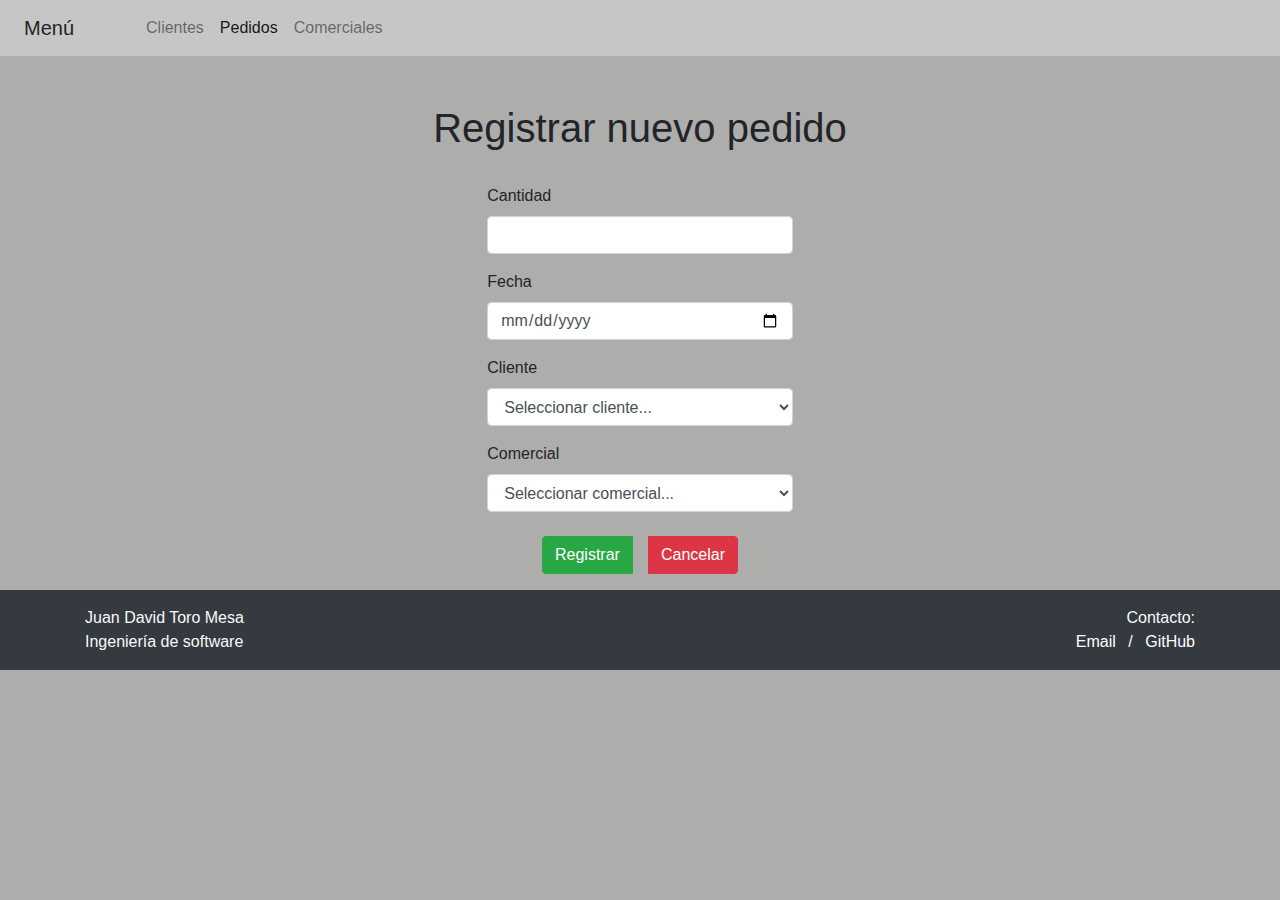
<file: demo/src/main/resources/templates/pedidos/nuevo.html>
<!DOCTYPE html>
    <html lang="en">
    <head>
        <meta charset="UTF-8">
        <title>Registrar nuevo pedido</title>
        <link rel="stylesheet" th:href="@{/css/nuevo.css}" />
        <link rel="stylesheet" href="https://stackpath.bootstrapcdn.com/bootstrap/4.3.1/css/bootstrap.min.css"
            integrity="sha384-ggOyR0iXCbMQv3Xipma34MD+dH/1fQ784/j6cY/iJTQUOhcWr7x9JvoRxT2MZw1T" crossorigin="anonymous">
    </head>
    <body style="background-color: rgb(173, 173, 171); width: auto;">

    <nav class="navbar navbar-expand-lg navbar-light" style="background-color: rgb(198, 198, 198);">
        <a class="navbar-brand ml-2" th:href="@{/}">Menú</a>

        <div class="collapse navbar-collapse ml-5" id="navbarNav">
            <ul class="navbar-nav">
                <li class="nav-item">
                    <a class="nav-link" th:href="@{/clientes/listar}">Clientes</a>
                </li>
                <li class="nav-item active">
                    <a class="nav-link" th:href="@{/pedidos/listar}">Pedidos <span class="sr-only">(current)</span></a>
                </li>
                <li class="nav-item">
                    <a class="nav-link" th:href="@{/comerciales/listar}">Comerciales</a>
                </li>
            </ul>

        </div>
    </nav>

    <div class="container mt-5 col-5">
        <h1 class="text-center">Registrar nuevo pedido</h1>
        <br>
        <form th:action="@{/pedidos/guardar}" th:object="${pedido}" method="post">
            <div class="form-group col-8 container">
                <label for="cantidad">Cantidad</label>
                <input type="number" class="form-control" id="cantidad" name="cantidad" required pattern="[0-9]+"  oninput="setCustomValidity('')">
            </div>
            <div class="form-group col-8 container">
                <label for="fecha">Fecha</label>
                <input type="date" class="form-control" id="fecha" name="fecha">
            </div>
            <div class="form-group col-8 container">
                <label for="cliente">Cliente</label>
                <select class="form-control" id="cliente" name="cliente" required>
                    <option value="">Seleccionar cliente...</option>
                    <th:block th:each="cliente : ${clientes}">
                        <option th:value="${cliente.id}" th:text="${cliente.nombre + ' ' + cliente.apellido1}"></option>
                    </th:block>
                </select>
            </div>
            <div class="form-group col-8 container">
                <label for="comercial">Comercial</label>
                <select class="form-control" id="comercial" name="comercial" required>
                    <option value="">Seleccionar comercial...</option>
                    <th:block th:each="comercial : ${comerciales}">
                        <option th:value="${comercial.id}" th:text="${comercial.nombre + ' ' + comercial.apellido1}"></option>
                    </th:block>
                </select>
                <div class="form-group col-8 container">
                    <br>
                    <div class="d-flex justify-content-center mb-3">
                        <div class="btn-group" role="group">
                            <button type="submit" class="btn btn-success mr-3">Registrar</button>
                            <button type="button" class="btn btn-danger" onclick="location.href='/pedidos/listar'">Cancelar</button>
                        </div>
                    </div>
                </div>         
        </div>
    </form>
    </div>
        <footer class="bg-dark text-light py-3">
            <div class="container">
            <div class="row">
                <div class="col-md-6">
                <p class="mb-0">Juan David Toro Mesa</p>
                <p class="mb-0">Ingeniería de software</p>
                </div>
                <div class="col-md-6 text-md-right">
                <p class="mb-0">Contacto:</p>
                <a href="mailto:toro.juan.5633@eam.edu.co" class="text-white">Email</a>       
                <span class="mx-2">/</span>
                <a href="https://github.com/JuanDT" target="_blank" class="text-white">GitHub</a>
                </div>
            </div>
            </div>
        </footer>
    </body>         
    </html>
</file>
